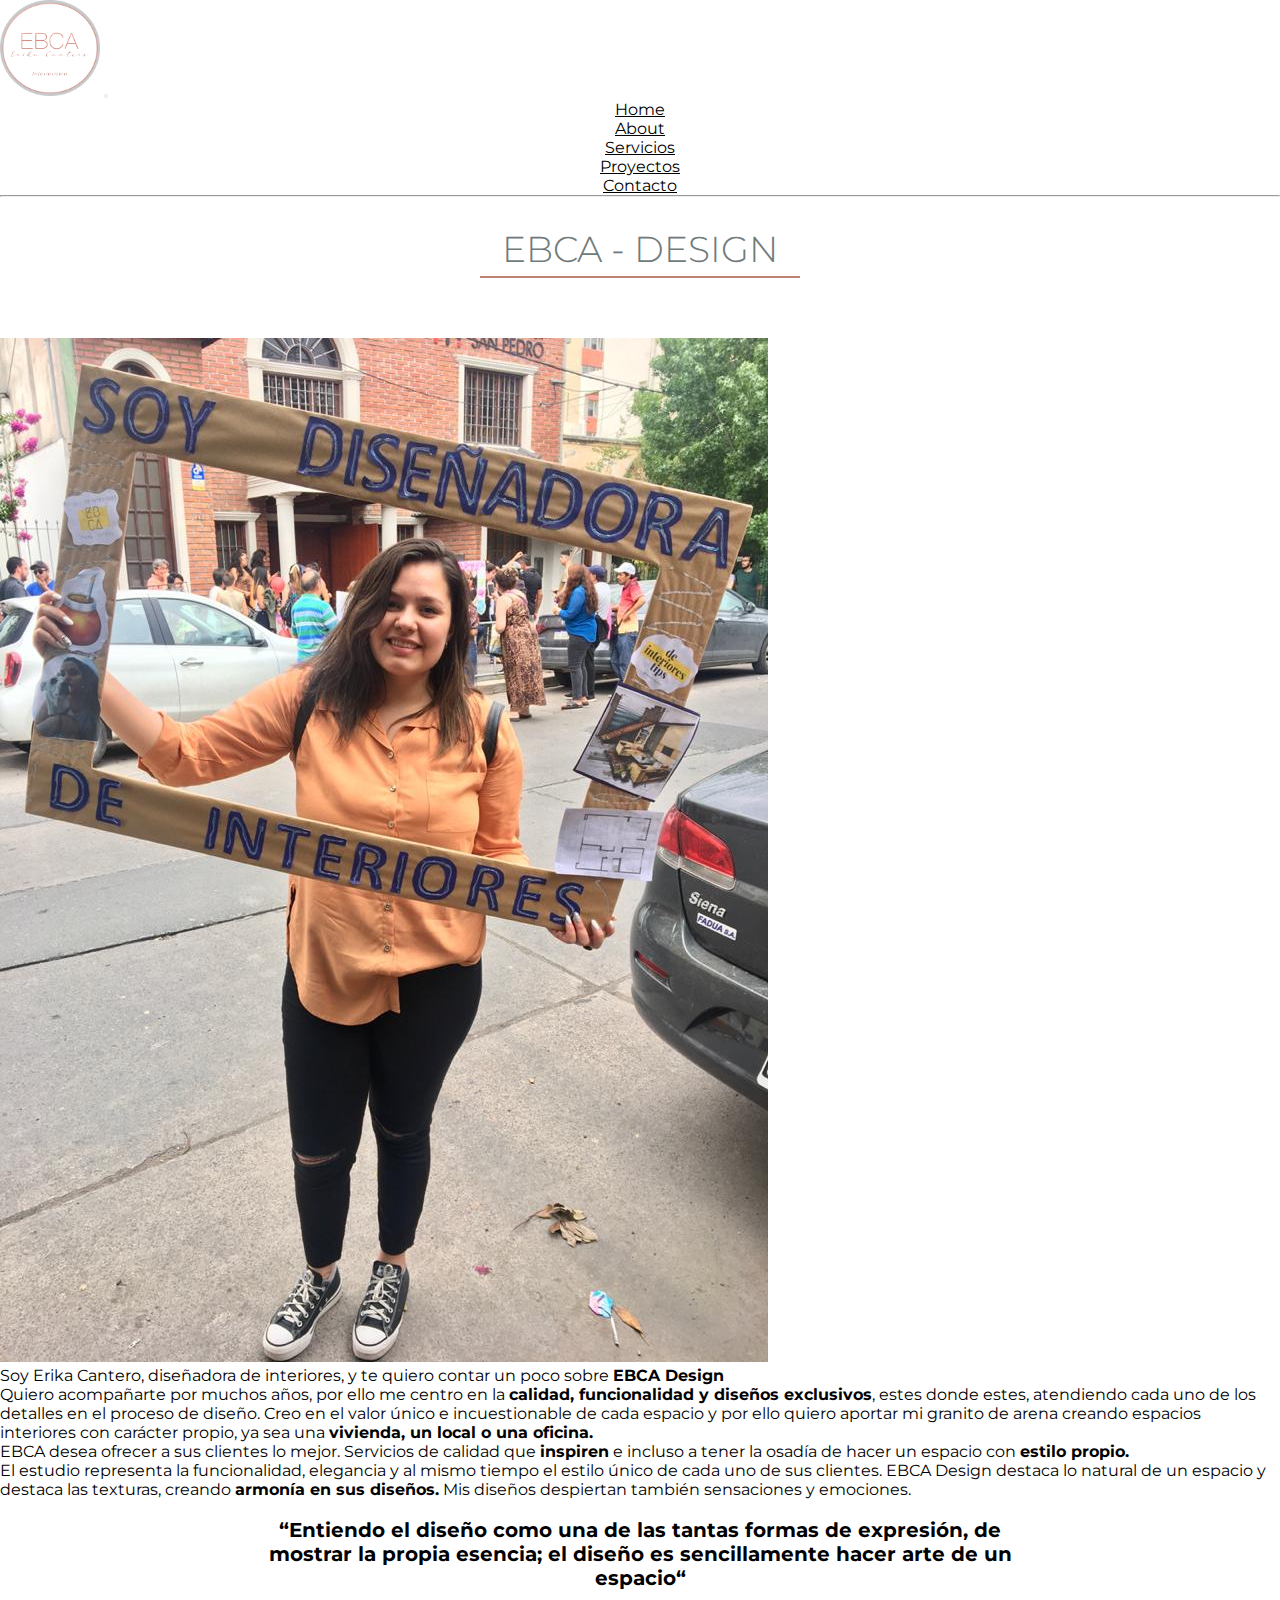
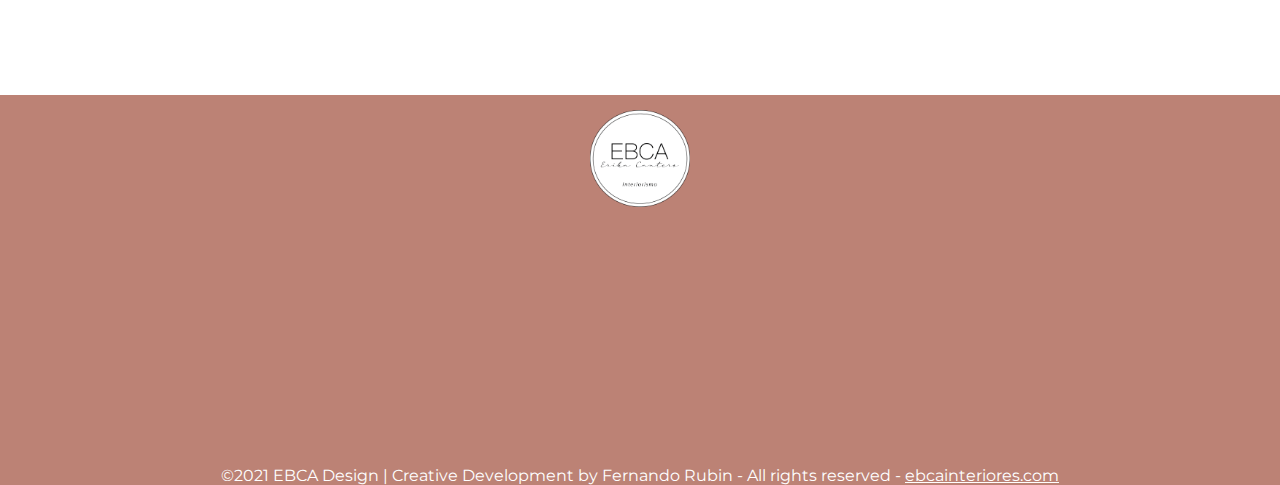
<file: pages/about.html>
<!DOCTYPE html>
<html lang="en">
<head>
	<meta charset="UTF-8">
	<title>EBCA - HOME</title>
	<meta name="viewport" content="width=device-width, initial-scale=1.0">
	<meta name="description" content="Estudio de diseño de interiores. El objetivo es diseñar hogares y locales comerciales funcionales y comodos para mejorar la calidad estetica del espacio">
	<meta name="keywords" content="diseño de interiores, EBCA, hogares, locales comerciales, Argentina, Salta"></head>

	<!-- BOOTSTRAP CSS -->
    <link rel="stylesheet" href="https://cdn.jsdelivr.net/npm/bootstrap@4.6.0/dist/css/bootstrap.min.css" integrity="sha384-B0vP5xmATw1+K9KRQjQERJvTumQW0nPEzvF6L/Z6nronJ3oUOFUFpCjEUQouq2+l" crossorigin="anonymous">
    <!-- STYLES CSS -->
	<link rel="stylesheet" href="../style.css">
	<!-- GOOGLE FONTS -->
	<link rel="preconnect" href="https://fonts.gstatic.com">
	<link href="https://fonts.googleapis.com/css2?family=Kalam:wght@300;400;700&family=Montserrat:wght@200;300;400;500&display=swap" rel="stylesheet"> 
	
	<link rel="stylesheet" href="https://use.fontawesome.com/releases/v5.13.1/css/all.css" integrity="sha384-xxzQGERXS00kBmZW/6qxqJPyxW3UR0BPsL4c8ILaIWXva5kFi7TxkIIaMiKtqV1Q" crossorigin="anonymous">
</head>
<body>
	<nav class="navbar navbar-expand-lg fixed-top navbar-light">
		<div class="container-fluid">
	  	<a class="navbar-brand" href="../index.html"><img src="../img/Logotipo-EBCA nuevo.png" class="logo-brand" alt="logo_ebca"></a>
	  	<button class="navbar-toggler" type="button" data-toggle="collapse" data-target="#navbarSupportedContent" aria-controls="navbarSupportedContent" aria-expanded="false" aria-label="Toggle navigation">
	    	<i class="fas fa-bars"></i>
	  	</button>
	  	<div class="collapse navbar-collapse" id="navbarSupportedContent">
	    	<ul class="navbar-nav ml-auto">
				<li class="nav-item">
					<a class="nav-link" href="../index.html">Home</a>
				</li>
				<li class="nav-item active">
					<a class="nav-link" href="./about.html">About<span class="sr-only"></span></a>
				</li>
				<li class="nav-item">
					<a class="nav-link" href="./servicios.html">Servicios</a>
				</li>
				<li class="nav-item">
					<a class="nav-link" href="./proyectos.html">Proyectos</a>
				</li>
				<li class="nav-item">
					<a class="nav-link" href="./contacto.html">Contacto</a>
				</li>
	    	</ul>
	  	</div>
	  	</div>
	</nav>
	<hr>

    <section id="pag-about">
		<div class="container">
			<div class="content-center">
				<h2 class="titulo2">EBCA - Design</h2>
			</div>
			<div class="row alinear">
				<div class="col-xs-6 col-sm-6 col-md-6">
					<img src="../img/about/recibida.jpeg" class="img-fluid" alt="about">
				</div>
				<div class="col-xs-6 col-sm-6 col-md-6">
					<p id="parrafo-emp">Soy Erika Cantero, diseñadora de interiores, y te quiero contar un poco sobre <strong>EBCA Design</strong></p>
					<p id="parrafo-emp">Quiero acompañarte por muchos años, por ello me centro en la <strong>calidad, funcionalidad y diseños exclusivos</strong>, estes donde estes, atendiendo cada uno de los detalles en el proceso de diseño. Creo en el </strong>valor único e incuestionable de cada espacio</strong> y por ello quiero aportar mi granito de arena creando espacios interiores con carácter propio, ya sea una <strong>vivienda, un local o una oficina.</strong></p>
					<p id="parrafo-emp">EBCA desea ofrecer a sus clientes lo mejor. Servicios de calidad que <strong>inspiren</strong> e incluso a tener la osadía de hacer un espacio con <strong>estilo propio.</strong></p>
					<p id="parrafo-emp">El estudio representa la funcionalidad, elegancia y al mismo tiempo el estilo único de cada uno de sus clientes. EBCA Design destaca lo natural de un espacio y destaca las texturas, creando <strong>armonía en sus diseños.</strong> Mis diseños despiertan también sensaciones y emociones.</p>
				</div>
			</div>
			<br>
			<div class="content-center">
				<h3 class="subtitulo">“Entiendo el diseño como una de las tantas formas de expresión, de mostrar la propia esencia; el diseño es sencillamente hacer arte de un espacio“</h3>
			</div>
		</div>
	</section>

	<section id="foooter">
		<div class="container-fluid">
			<img src="../img/Logo-EBCA.png"  class="logo-brand logo-pad" alt="logo_ebca">
			<ul class="list-inline">
				<li class="list-inline-item"><a href="https://www.instagram.com/ebcadesign/" target="_blank"><i class="fab fa-instagram fa-lg"></i></a></li>
				<li class="list-inline-item"><a href="https://www.facebook.com/ebcadesign" target="_blank"><i class="fab fa-facebook-f fa-lg"></i></a></li>
				<li class="list-inline-item"><a href="https://wa.link/iopyev" target="_blank"><i class="fab fa-whatsapp  fa-lg"></i></i></a></li>
				<li class="list-inline-item"><a href="https://twitter.com/DesignEbca" target="_blank"><i class="fab fa-twitter  fa-lg"></i></i></a></li>
				<li class="list-inline-item"><a href="https://ar.pinterest.com/ebcadesign/_created/" target="_blank"><i class="fab fa-pinterest fa-lg"></i></i></a></li>
			</ul>
            <div class="footer-copyright text-center py-3"> ©2021 EBCA Design | Creative Development by Fernando Rubin - All rights reserved -
                <a href="#" target="_blank">ebcainteriores.com</a>
            </div>		
		</div>
	</section>

    <script src="https://code.jquery.com/jquery-3.5.1.slim.min.js" integrity="sha384-DfXdz2htPH0lsSSs5nCTpuj/zy4C+OGpamoFVy38MVBnE+IbbVYUew+OrCXaRkfj" crossorigin="anonymous"></script>
    <script src="https://cdn.jsdelivr.net/npm/popper.js@1.16.1/dist/umd/popper.min.js" integrity="sha384-9/reFTGAW83EW2RDu2S0VKaIzap3H66lZH81PoYlFhbGU+6BZp6G7niu735Sk7lN" crossorigin="anonymous"></script>
    <script src="https://cdn.jsdelivr.net/npm/bootstrap@4.6.0/dist/js/bootstrap.min.js" integrity="sha384-+YQ4JLhjyBLPDQt//I+STsc9iw4uQqACwlvpslubQzn4u2UU2UFM80nGisd026JF" crossorigin="anonymous"></script>
</body>	
</html>
</file>
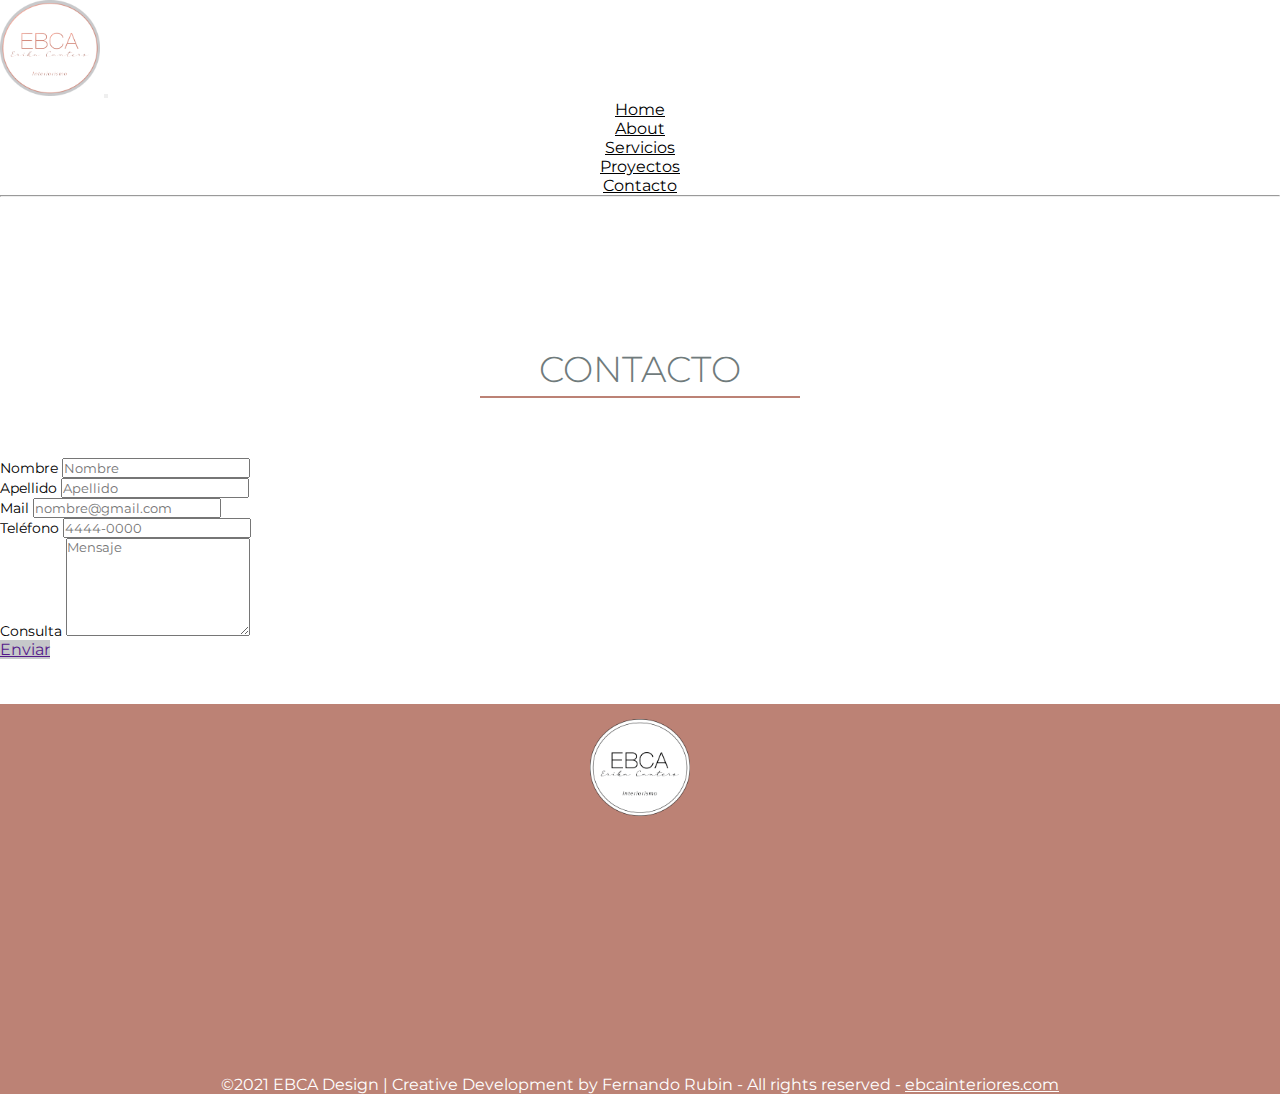
<file: pages/contacto.html>
<!DOCTYPE html>
<html lang="en">
<head>
	<meta charset="UTF-8">
	<title>EBCA - HOME</title>
	<meta name="viewport" content="width=device-width, initial-scale=1.0">
	<meta name="description" content="Estudio de diseño de interiores. El objetivo es diseñar hogares y locales comerciales funcionales y comodos para mejorar la calidad estetica del espacio">
	<meta name="keywords" content="diseño de interiores, EBCA, hogares, locales comerciales, Argentina, Salta"></head>

	<!-- BOOTSTRAP CSS -->
    <link rel="stylesheet" href="https://cdn.jsdelivr.net/npm/bootstrap@4.6.0/dist/css/bootstrap.min.css" integrity="sha384-B0vP5xmATw1+K9KRQjQERJvTumQW0nPEzvF6L/Z6nronJ3oUOFUFpCjEUQouq2+l" crossorigin="anonymous">
    <!-- STYLES CSS -->
	<link rel="stylesheet" href="../style.css">
	<!-- GOOGLE FONTS -->
	<link rel="preconnect" href="https://fonts.gstatic.com">
	<link href="https://fonts.googleapis.com/css2?family=Kalam:wght@300;400;700&family=Montserrat:wght@200;300;400;500&display=swap" rel="stylesheet"> 
	
	<link rel="stylesheet" href="https://use.fontawesome.com/releases/v5.13.1/css/all.css" integrity="sha384-xxzQGERXS00kBmZW/6qxqJPyxW3UR0BPsL4c8ILaIWXva5kFi7TxkIIaMiKtqV1Q" crossorigin="anonymous">
</head>
<body>
	<nav class="navbar navbar-expand-lg fixed-top navbar-light">
		<div class="container-fluid">
	  	<a class="navbar-brand" href="../index.html"><img src="../img/Logotipo-EBCA nuevo.png" class="logo-brand" alt="logo_ebca"></a>
	  	<button class="navbar-toggler" type="button" data-toggle="collapse" data-target="#navbarSupportedContent" aria-controls="navbarSupportedContent" aria-expanded="false" aria-label="Toggle navigation">
	    	<i class="fas fa-bars"></i>
	  	</button>
	  	<div class="collapse navbar-collapse" id="navbarSupportedContent">
	    	<ul class="navbar-nav ml-auto">
				<li class="nav-item">
					<a class="nav-link" href="../index.html">Home</a>
				</li>
				<li class="nav-item">
					<a class="nav-link" href="./about.html">About</a>
				</li>
				<li class="nav-item">
					<a class="nav-link" href="./servicios.html">Servicios</a>
				</li>
				<li class="nav-item">
					<a class="nav-link" href="./proyectos.html">Proyectos</a>
				</li>
				<li class="nav-item active">
					<a class="nav-link" href="./contacto.html">Contacto<span class="sr-only"></span></a>
				</li>
	    	</ul>
	  	</div>
	  	</div>
	</nav>
	<hr>

	<section id="pag-contacto">
		<div class="container">
			<div class="content-center">
				<h2 class="titulo2">Contacto</h2>
			</div>
			<div class="row alinear">
				<div id="topmargin-sm" class="col-xs-12 col-sm-12 col-md-12">
					<div class="row">
						<div class="col-md-6">
							<form class="form-group">
								<label id="casillero" for="text">Nombre</label>
								<input type="text" name="nombre" class="form-control" placeholder="Nombre">
							</form>
						</div>
						<div class="col-md-6">
							<form class="form-group">
								<label id="casillero" for="text">Apellido</label>
								<input type="text" name="apellido" class="form-control" placeholder="Apellido">
							</form>
						</div>
						<div class="col-md-6">
							<form class="form-group">
								<label id="casillero" for="text">Mail</label>
								<input type="email" name="mail" class="form-control" aria-describedby="emailHelp" placeholder="nombre@gmail.com">
							</form>
						</div>
						<div class="col-md-6">
							<form class="form-group">
								<label id="casillero" for="text">Teléfono</label>
								<input type="text" name="telefono" class="form-control" placeholder="4444-0000">
							</form>
						</div>
						<div class="col-md-12">
							<form class="form-group">
								<label id="casillero" for="text">Consulta</label>
								<textarea class="form-control" rows="6" placeholder="Mensaje"></textarea>
							</form>
						</div>
						<div class="col-md-12">
							<a href="" class="btn btn-dark full-width">Enviar</a>
						</div>
					</div>
				</div>
			</div>
		</div>
	</section>

	<section id="foooter">
		<div class="container-fluid">
			<img src="../img/Logo-EBCA.png"  class="logo-brand logo-pad" alt="logo_ebca">
			<ul class="list-inline">
				<li class="list-inline-item"><a href="https://www.instagram.com/ebcadesign/" target="_blank"><i class="fab fa-instagram fa-lg"></i></a></li>
				<li class="list-inline-item"><a href="https://www.facebook.com/ebcadesign" target="_blank"><i class="fab fa-facebook-f fa-lg"></i></a></li>
				<li class="list-inline-item"><a href="https://wa.link/iopyev" target="_blank"><i class="fab fa-whatsapp  fa-lg"></i></i></a></li>
				<li class="list-inline-item"><a href="https://twitter.com/DesignEbca" target="_blank"><i class="fab fa-twitter  fa-lg"></i></i></a></li>
				<li class="list-inline-item"><a href="https://ar.pinterest.com/ebcadesign/_created/" target="_blank"><i class="fab fa-pinterest fa-lg"></i></i></a></li>
			</ul>
            <div class="footer-copyright text-center py-3"> ©2021 EBCA Design | Creative Development by Fernando Rubin - All rights reserved -
                <a href="#" target="_blank">ebcainteriores.com</a>
            </div>		
		</div>
	</section>

    <script src="https://code.jquery.com/jquery-3.5.1.slim.min.js" integrity="sha384-DfXdz2htPH0lsSSs5nCTpuj/zy4C+OGpamoFVy38MVBnE+IbbVYUew+OrCXaRkfj" crossorigin="anonymous"></script>
    <script src="https://cdn.jsdelivr.net/npm/popper.js@1.16.1/dist/umd/popper.min.js" integrity="sha384-9/reFTGAW83EW2RDu2S0VKaIzap3H66lZH81PoYlFhbGU+6BZp6G7niu735Sk7lN" crossorigin="anonymous"></script>
    <script src="https://cdn.jsdelivr.net/npm/bootstrap@4.6.0/dist/js/bootstrap.min.js" integrity="sha384-+YQ4JLhjyBLPDQt//I+STsc9iw4uQqACwlvpslubQzn4u2UU2UFM80nGisd026JF" crossorigin="anonymous"></script>
</body>	
</html>
</file>
<file: style.css>
/*HTML*/
* {
  font-family: 'Montserrat', sans-serif;
  margin: 0px;
  padding: 0px;
  box-sizing: border-box; }

#topmargin-lg {
  margin-top: 70px; }

#topmargin-sm {
  margin-top: 30px; }

#topmargin-xs {
  margin-top: 15px; }

section {
  padding: 30px 0; }

a:hover {
  text-decoration: none; }

/*HEADER*/
.navbar {
  background-color: white;
  min-height: 5px;}

.nav-link {
  color: black;
  font-weight: normal;}

.nav-item{
  text-align: center;
}

.nav-item:hover{
  background-color: #bc8275;
  border-radius: unset;
  opacity: 85%;
  transition:linear 0.5s ;
}


.nav-link:hover {
  color: #c6c8ca;}

.logo-brand {
  min-width: 40px;
  max-width: 100px; }

.navbar-toggler {
  color: black;
  font-size: 30px; 
 text-align-last: center;}

.navbar-toggler:focus {
  outline: none; }


/*INDEX*/
#hero {
  background-image: url(../ebca_web/img/carousel/portada.jpg);
  background-repeat: no-repeat 50% 50%;
  background-attachment: fixed;
  background-size: cover;
  padding-top: 90px;
  min-height: 700px;
  justify-content: center;
  color: black;
  opacity: 80%; }

.content-center {
  max-width: 800px;
  margin: 0 auto 60px auto;
  text-align: center; 
  font-family: italic;
}

/*-- #logo1 {
  width: 200px;
  animation-duration: 0s; } */

#parrafo1 {
  font-size: 22px;
  line-height: 1.4;
  animation-duration: 3s;
  margin-bottom: 0;
  padding-top: 20px; }

.titulo2 {
  font-size: 36px;
  color: #707B7C;
  font-weight: 300;
  text-transform: uppercase;
  margin-bottom: 30px; }

.titulo2::after {
  display: block;
  content: '';
  position: relative;
  width: 320px;
  height: 2px;
  background-color: #bc8275;
  margin: 5px auto 5px; }

.btn {
  background-color: #c6c8ca;}

.btn:hover {
  background-color: #bc8275;}

.div-padding {
  padding-top: 100px;
  padding-bottom: 20px;
  display: flex;
  justify-content: center; }
  
#servicios h3 {
  font-size: 20px;
  margin-top: 8px; }

#selecc h3 {
  -moz-transition: all 0.8s;
  -webkit-transition: all 0.8s;
  transition: all 0.8s; }

#selecc:hover h3 {
  -moz-transform: scale(1.2);
  -webkit-transform: scale(1.2);
  transform: scale 1.2; 
}
#boton {
  margin-top: 30px; }

#proyectos {
  background-color: white; }

.subtitulo{
  font-family: 'Montserrat', italic;
  font-size: 20px;
  text-decoration: #bc8275;
  
}

.proyectos-container {
  position: relative;
  margin: 15px 0;
  padding: 0;
background-color: white; }

.proyectos-container:hover .overlay {
  display: block; }

.overlay {
  display: none;
  position: absolute;
  top: 0px;
  width: 100%;
  height: 100%;
  z-index: 1;
  background-color: rgb(0, 0, 0, 0.5);
}
  .overlay div {
    position: absolute;
    display: flex;
    align-items: center;
    justify-content: center;
    width: 100%;
    height: 100%; }
    .overlay div h4 {
      color: #fff;
      font-size: 20px;}

#demo {
  text-align: center; }

.col-md-3 {
  display: inline-block;
  margin-left: 0px; }

body .carousel-indicators li {
  background-color: black; }

body .carousel-control-prev-icon,
body .carousel-control-next-icon {
  background-color: black; }

body .no-padding {
  padding-left: 0;
  padding-right: 0; }

@media (max-width: 575.98px) {
  #logo1 {
    width: 200px; }
  #parrafo1 {
    font-size: 20px; }
  .titulo2 {
    font-size: 26px; }
  #selecc h3 {
    margin-bottom: 50px; } }

/*FOOTER*/
#foooter {
  background-color: #bc8275;
  padding: 0;
  margin-top: 15px;
  padding-top: 15px;
  text-align: center;
  color: white; }

.logo-pad {
  padding-bottom: 10px; }

#foooter a {
  color: white; }

#foooter a:hover {
  color: white; }

#foooter .list-inline .list-inline-item {
  padding: 15px 15px; }

#foooter .list-inline .list-inline-item a:hover {
  color: #c6c8ca;
  text-decoration: none; }

@media (max-width: 575.98px) {
  .footer-menu {
    display: block !important;
    padding: 20px 0 !important;
    font-size: 18px !important; } }

/*SERVICIOS*/
#pag-servicios {
  padding-top: 80px; }

#pag-servicios h3 {
  font-size: 20px;
  margin-top: 8px; }

#parrafo-serv {
  font-size: 16px;
  line-height: 1.4; }



@media (max-width: 575.98px) {
  #celu p {
    margin-bottom: 50px; } }


.card {
  width: auto;
  border-color: #bc8275;
  border-radius: unset;
  background-image: url(../ebca_web/img/servicios/esencial\ de\ interior.png);
}

.card-title {
  font-size: 30px;
  font-style: italic;
}

.card-text {
  font-size: 20px;
  font-style: italic;
}

/*PROYECTOSS*/
#pag-proyectos {
  padding-top: 150px; }


/*CONTACTO*/
#pag-contacto {
  padding-top: 150px;
  background-repeat: no-repeat;
  background-size: cover; }

#pag-contacto h3 {
  margin-bottom: 20px;
  font-size: 26px; }

#pag-contacto li {
  font-size: 16px;
  list-style: none;
  padding: 10px 0; }

#pag-contacto i {
  color: #515A5A;
  padding-right: 10px; }

#pag-contacto #casillero {
  font-size: 14px;
  margin-bottom: 0px !important; }

.alinear {
  align-items: center; }

.full-width {
  width: 100%; }


  /* REMINDER
Extra small devices (landscape phones, 576px and up)
@media (max-width: 576px) {

}

Small devices (landscape phones, 576px and up)
@media (min-width: 576px) and (max-width: 768px) {

}

Medium devices (tablets, 768px and up)
@media (min-width: 768px) and (max-width: 992px) {

}

Large devices (desktops, 992px and up)
@media (min-width: 992px) and (max-width: 1200px) {

}

Extra large devices (large desktops, 1200px and up)
@media (min-width: 1200px) {

}*/
</file>
